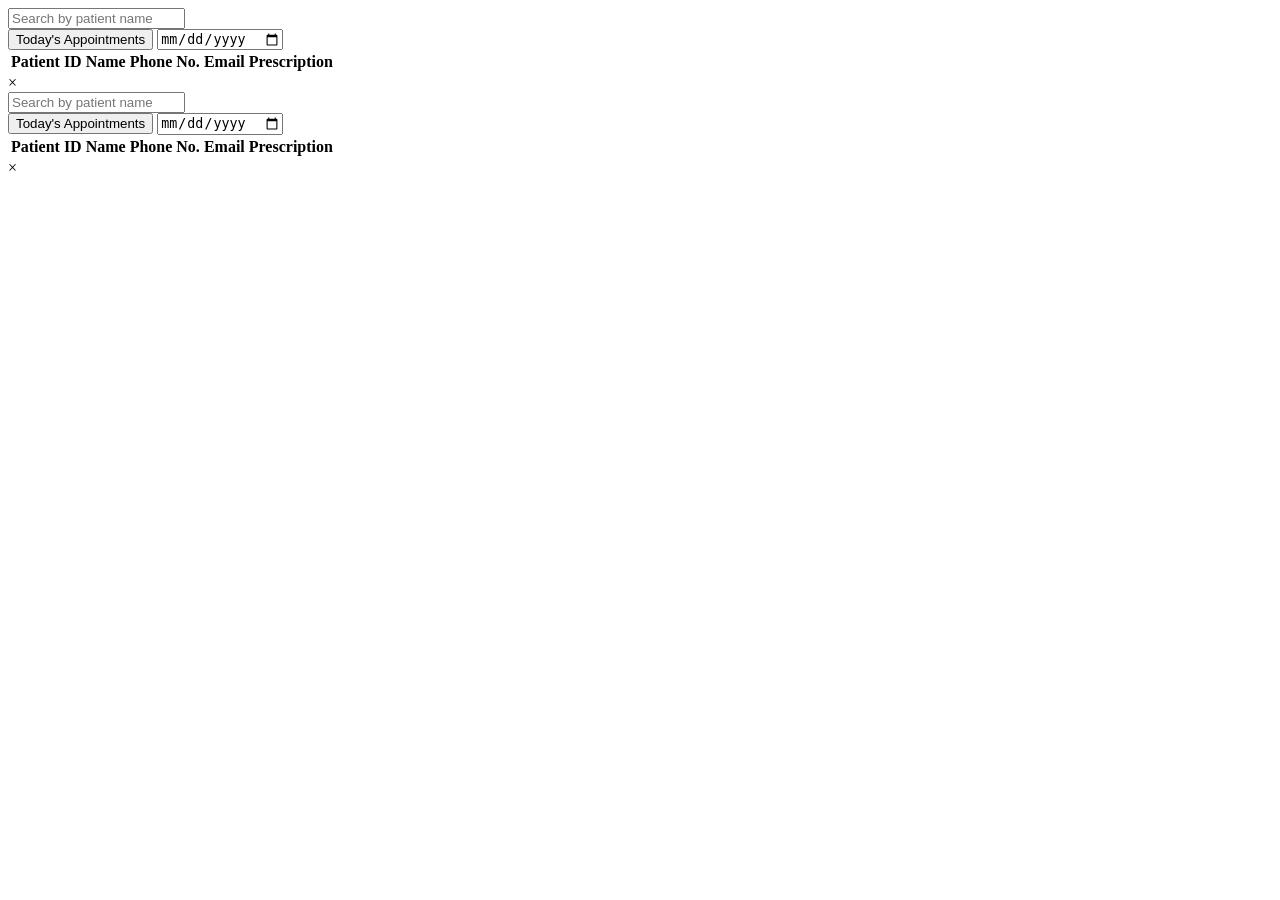
<file: app/src/main/resources/templates/doctor/doctorDashboard.html>
<!DOCTYPE html>
<html lang="en" xmlns:th="http://www.thymeleaf.org">
<head>
  <meta charset="UTF-8">
  <meta name="viewport" content="width=device-width, initial-scale=1.0">
  <title>DoctorDashboard</title>
  <link rel="icon" type="image/png" th:href="@{/assets/images/logo/logo.png}" />

  <link rel="stylesheet" th:href="@{/assets/css/adminDashboard.css}">
  <link rel="stylesheet" th:href="@{/assets/css/doctorDashboard.css}">
  <link rel="stylesheet" th:href="@{/assets/css/style.css}">

  <script th:src="@{/js/render.js}" defer></script>
  <script th:src="@{/js/util.js}" defer></script>
  <script th:src="@{/js/components/header.js}" defer></script>
  <script th:src="@{/js/components/footer.js}" defer></script>
  <script type="module" th:src="@{/js/components/patientRows.js}" defer></script>
  <script type="module" th:src="@{/js/services/patientServices.js}" defer></script>
  <script type="module" th:src="@{/js/doctorDashboard.js}" defer></script>
</head>
<body onload="renderContent()">
  <div class="container">
    <div class="wrapper">
      <div id="header"></div>

      <main class="main-content">
        <input type="text" id="searchBar" class="searchBar" placeholder="Search by patient name" />

        <div class="filter-wrapper">
          <button id="todayButton" class="today-btn">Today's Appointments</button>
          <input type="date" id="datePicker" class="date-picker" />
        </div>

        <table id="patientTable">
          <thead class="table-header">
            <tr>
              <th>Patient ID</th>
              <th>Name</th>
              <th>Phone No.</th>
              <th>Email</th>
              <th>Prescription</th>
            </tr>
          </thead>
          <tbody id="patientTableBody">
            <!-- Rows are injected dynamically -->
          </tbody>
        </table>
      </main>

      <div id="footer"></div>
    </div>
  </div>

  <div id="modal" class="modal">
    <span id="closeModal" class="close">&times;</span>
    <div id="modal-body"></div>
  </div>
</body>
</html><!DOCTYPE html>
<html lang="en" xmlns:th="http://www.thymeleaf.org">
<head>
  <meta charset="UTF-8">
  <meta name="viewport" content="width=device-width, initial-scale=1.0">
  <title>DoctorDashboard</title>
  <link rel="icon" type="image/png" th:href="@{/assets/images/logo/logo.png}" />

  <link rel="stylesheet" th:href="@{/assets/css/adminDashboard.css}">
  <link rel="stylesheet" th:href="@{/assets/css/doctorDashboard.css}">
  <link rel="stylesheet" th:href="@{/assets/css/style.css}">

  <script th:src="@{/js/render.js}" defer></script>
  <script th:src="@{/js/util.js}" defer></script>
  <script th:src="@{/js/components/header.js}" defer></script>
  <script th:src="@{/js/components/footer.js}" defer></script>
  <script type="module" th:src="@{/js/components/patientRows.js}" defer></script>
  <script type="module" th:src="@{/js/services/patientServices.js}" defer></script>
  <script type="module" th:src="@{/js/doctorDashboard.js}" defer></script>
</head>
<body onload="renderContent()">
  <div class="container">
    <div class="wrapper">
      <div id="header"></div>

      <main class="main-content">
        <input type="text" id="searchBar" class="searchBar" placeholder="Search by patient name" />

        <div class="filter-wrapper">
          <button id="todayButton" class="today-btn">Today's Appointments</button>
          <input type="date" id="datePicker" class="date-picker" />
        </div>

        <table id="patientTable">
          <thead class="table-header">
            <tr>
              <th>Patient ID</th>
              <th>Name</th>
              <th>Phone No.</th>
              <th>Email</th>
              <th>Prescription</th>
            </tr>
          </thead>
          <tbody id="patientTableBody">
            <!-- Rows are injected dynamically -->
          </tbody>
        </table>
      </main>

      <div id="footer"></div>
    </div>
  </div>

  <div id="modal" class="modal">
    <span id="closeModal" class="close">&times;</span>
    <div id="modal-body"></div>
  </div>
</body>
</html>
</file>
